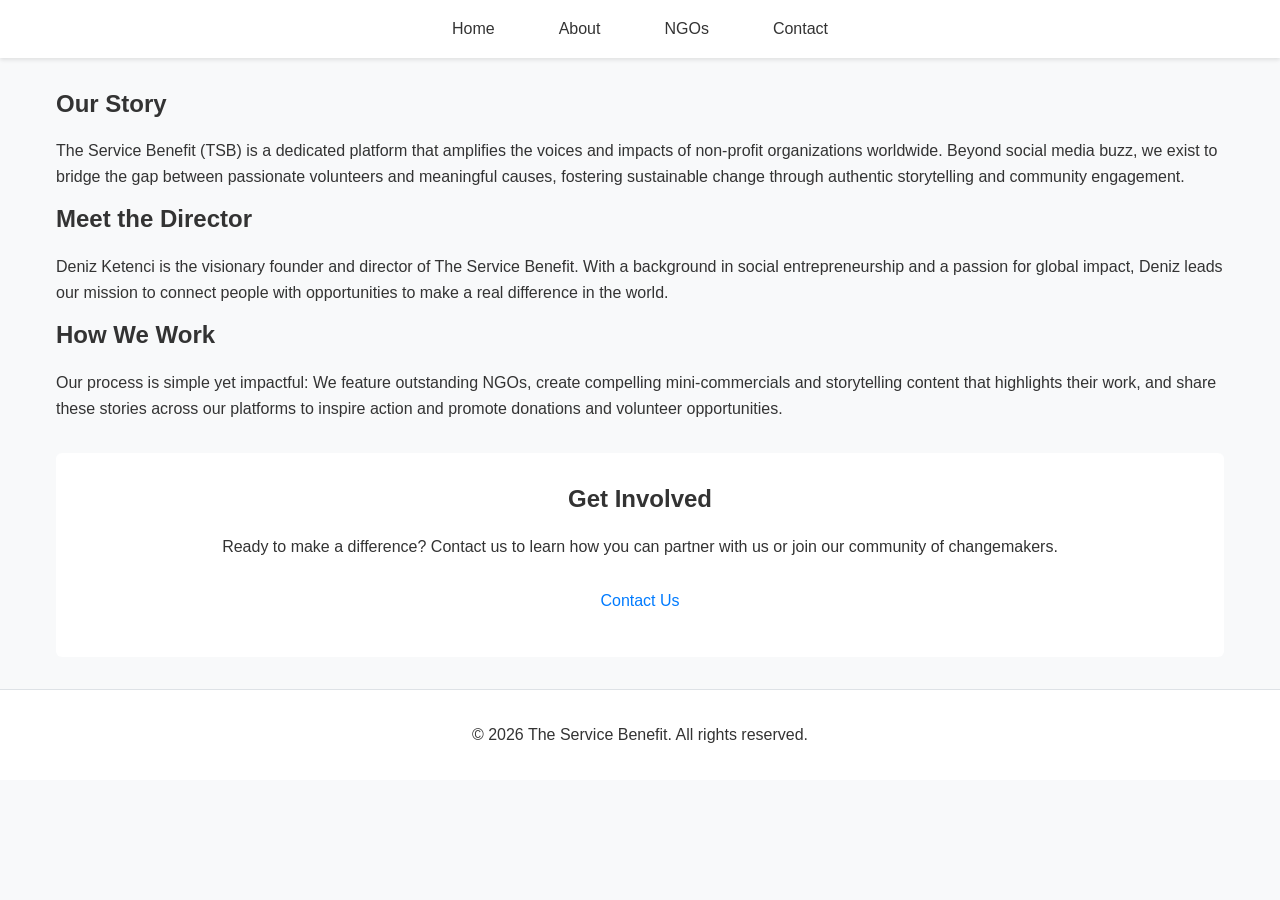
<file: about.html>
<!DOCTYPE html>
<html lang="en">
<head>
    <meta charset="UTF-8">
    <meta name="viewport" content="width=device-width, initial-scale=1.0">
    <title>About - The Service Benefit</title>
    <link rel="stylesheet" href="css/styles.css">
</head>
<body>
    <header>
        <nav>
            <ul>
                <li><a href="index.html">Home</a></li>
                <li><a href="about.html">About</a></li>
                <li><a href="ngos.html">NGOs</a></li>
                <li><a href="contact.html">Contact</a></li>
            </ul>
        </nav>
    </header>
    <main>
        <section class="our-story">
            <h2>Our Story</h2>
            <p>The Service Benefit (TSB) is a dedicated platform that amplifies the voices and impacts of non-profit organizations worldwide. Beyond social media buzz, we exist to bridge the gap between passionate volunteers and meaningful causes, fostering sustainable change through authentic storytelling and community engagement.</p>
        </section>
        <section class="meet-director">
            <h2>Meet the Director</h2>
            <p>Deniz Ketenci is the visionary founder and director of The Service Benefit. With a background in social entrepreneurship and a passion for global impact, Deniz leads our mission to connect people with opportunities to make a real difference in the world.</p>
        </section>
        <section class="how-we-work">
            <h2>How We Work</h2>
            <p>Our process is simple yet impactful: We feature outstanding NGOs, create compelling mini-commercials and storytelling content that highlights their work, and share these stories across our platforms to inspire action and promote donations and volunteer opportunities.</p>
        </section>
        <section class="cta">
            <h2>Get Involved</h2>
            <p>Ready to make a difference? Contact us to learn how you can partner with us or join our community of changemakers.</p>
            <a href="contact.html" class="btn">Contact Us</a>
        </section>
    </main>
    <footer>
        <p>&copy; 2026 The Service Benefit. All rights reserved.</p>
    </footer>
</body>
</html>
</file>
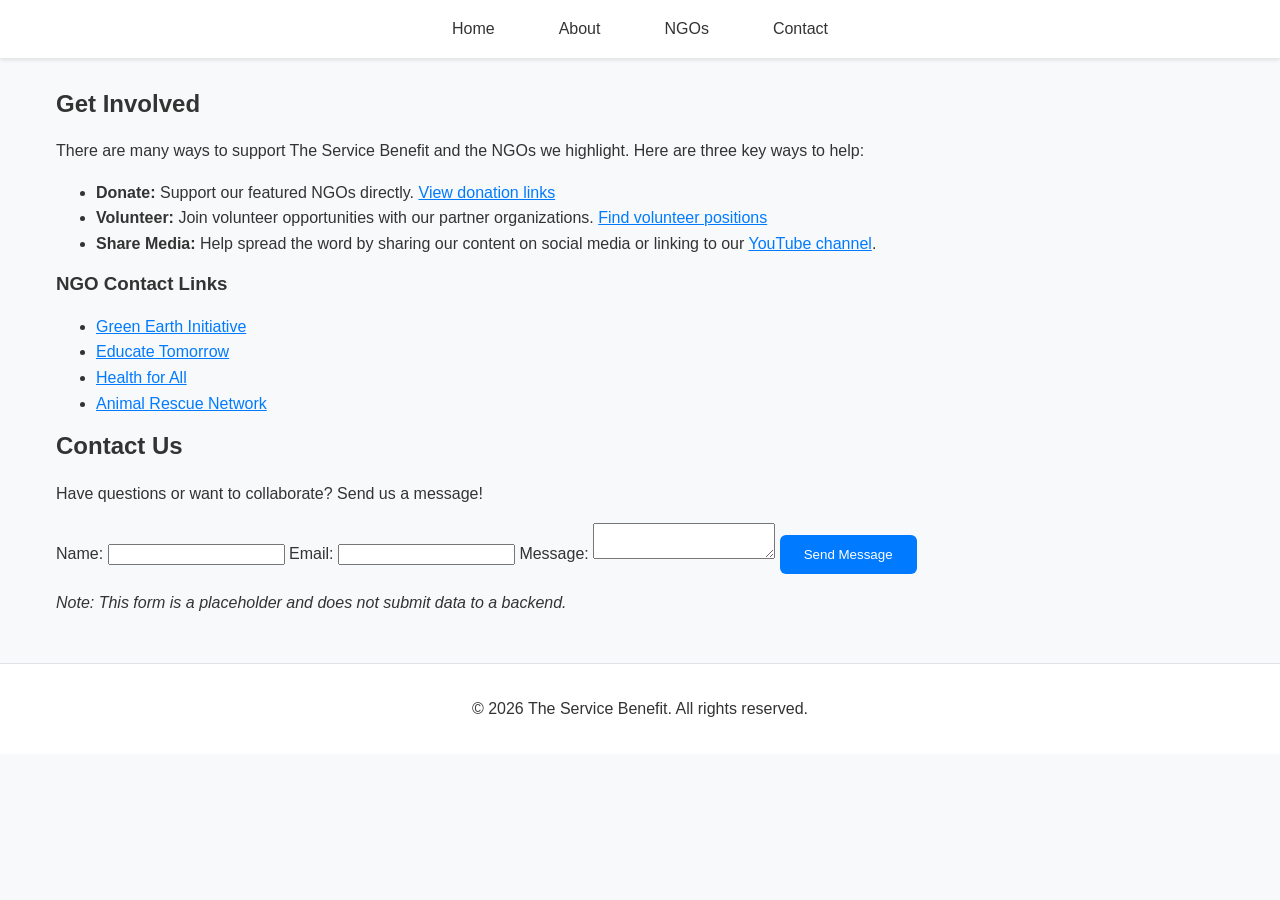
<file: contact.html>
<!DOCTYPE html>
<html lang="en">
<head>
    <meta charset="UTF-8">
    <meta name="viewport" content="width=device-width, initial-scale=1.0">
    <title>Contact - The Service Benefit</title>
    <link rel="stylesheet" href="css/styles.css">
</head>
<body>
    <header>
        <nav>
            <ul>
                <li><a href="index.html">Home</a></li>
                <li><a href="about.html">About</a></li>
                <li><a href="ngos.html">NGOs</a></li>
                <li><a href="contact.html">Contact</a></li>
            </ul>
        </nav>
    </header>
    <main>
        <section class="get-involved">
            <h2>Get Involved</h2>
            <p>There are many ways to support The Service Benefit and the NGOs we highlight. Here are three key ways to help:</p>
            <ul>
                <li><strong>Donate:</strong> Support our featured NGOs directly. <a href="#">View donation links</a></li>
                <li><strong>Volunteer:</strong> Join volunteer opportunities with our partner organizations. <a href="#">Find volunteer positions</a></li>
                <li><strong>Share Media:</strong> Help spread the word by sharing our content on social media or linking to our <a href="https://www.youtube.com/@theservicebenefit">YouTube channel</a>.</li>
            </ul>
            <h3>NGO Contact Links</h3>
            <ul>
                <li><a href="#">Green Earth Initiative</a></li>
                <li><a href="#">Educate Tomorrow</a></li>
                <li><a href="#">Health for All</a></li>
                <li><a href="#">Animal Rescue Network</a></li>
            </ul>
        </section>
        <section class="contact-form">
            <h2>Contact Us</h2>
            <p>Have questions or want to collaborate? Send us a message!</p>
            <form>
                <label for="name">Name:</label>
                <input type="text" id="name" name="name" required>

                <label for="email">Email:</label>
                <input type="email" id="email" name="email" required>

                <label for="message">Message:</label>
                <textarea id="message" name="message" required></textarea>

                <button type="submit" class="btn btn-primary">Send Message</button>
            </form>
            <p><em>Note: This form is a placeholder and does not submit data to a backend.</em></p>
        </section>
    </main>
    <footer>
        <p>&copy; 2026 The Service Benefit. All rights reserved.</p>
    </footer>
</body>
</html>
</file>
<file: css/styles.css>
:root {
  --primary-color: #007bff;
  --secondary-color: #28a745;
  --background-color: #f8f9fa;
  --text-color: #333;
  --light-bg: #fff;
  --border-color: #dee2e6;
  --spacing: 1rem;
  --border-radius: 0.375rem;
}

* {
  box-sizing: border-box;
}

body {
  font-family: 'Segoe UI', Tahoma, Geneva, Verdana, sans-serif;
  line-height: 1.6;
  color: var(--text-color);
  background-color: var(--background-color);
  margin: 0;
}

.container {
  max-width: 1200px;
  margin: 0 auto;
  padding: 0 var(--spacing);
}

header {
  background-color: var(--light-bg);
  box-shadow: 0 2px 4px rgba(0, 0, 0, 0.1);
}

nav ul {
  list-style: none;
  padding: 0;
  margin: 0;
  display: flex;
  justify-content: center;
}

nav li {
  margin: 0 var(--spacing);
}

nav a {
  text-decoration: none;
  color: var(--text-color);
  padding: var(--spacing);
  display: block;
  transition: background-color 0.3s;
}

nav a:hover,
nav a:focus {
  background-color: var(--background-color);
  outline: 2px solid var(--primary-color);
  outline-offset: -2px;
}

main {
  max-width: 1200px;
  margin: 0 auto;
  padding: 2rem var(--spacing);
}

h1, h2, h3, h4 {
  margin-top: 0;
  line-height: 1.2;
}

p {
  margin-bottom: 1rem;
}

a {
  color: var(--primary-color);
  transition: color 0.3s;
}

a:hover,
a:focus {
  color: var(--secondary-color);
  text-decoration: underline;
}

.btn {
  display: inline-block;
  padding: 0.75rem 1.5rem;
  text-decoration: none;
  border-radius: var(--border-radius);
  font-weight: 500;
  text-align: center;
  transition: all 0.3s;
  border: none;
  cursor: pointer;
}

.btn-primary {
  background-color: var(--primary-color);
  color: var(--light-bg);
}

.btn-primary:hover,
.btn-primary:focus {
  background-color: #0056b3;
  transform: translateY(-1px);
  box-shadow: 0 4px 8px rgba(0, 123, 255, 0.3);
}

.btn-outline {
  background-color: transparent;
  color: var(--primary-color);
  border: 2px solid var(--primary-color);
}

.btn-outline:hover,
.btn-outline:focus {
  background-color: var(--primary-color);
  color: var(--light-bg);
  transform: translateY(-1px);
  box-shadow: 0 4px 8px rgba(0, 123, 255, 0.3);
}

.hero {
  text-align: center;
  padding: 2rem 0;
}

.hero img {
  max-width: 100%;
  height: auto;
  border-radius: var(--border-radius);
  margin-bottom: var(--spacing);
}

.hero h1 {
  font-size: 2.5rem;
  margin-bottom: var(--spacing);
}

.hero p {
  font-size: 1.25rem;
  max-width: 600px;
  margin: 0 auto var(--spacing);
}

.featured-ngos h2,
.featured-media h2 {
  text-align: center;
  margin-bottom: var(--spacing);
}

.ngo-cards {
  display: grid;
  grid-template-columns: repeat(auto-fit, minmax(300px, 1fr));
  gap: var(--spacing);
  margin-bottom: 2rem;
}

.card {
  background-color: var(--light-bg);
  border-radius: var(--border-radius);
  padding: var(--spacing);
  box-shadow: 0 2px 4px rgba(0, 0, 0, 0.1);
  transition: transform 0.3s;
}

.card:hover {
  transform: translateY(-2px);
  box-shadow: 0 4px 8px rgba(0, 0, 0, 0.15);
}

.card h3 {
  margin-top: 0;
  color: var(--primary-color);
}

.ngo-card {
  background-color: var(--light-bg);
  border-radius: var(--border-radius);
  padding: var(--spacing);
  margin-bottom: var(--spacing);
  box-shadow: 0 2px 4px rgba(0, 0, 0, 0.1);
}

.ngo-card h2 {
  color: var(--primary-color);
}

.ngo-card ul {
  list-style: none;
  padding: 0;
  margin: var(--spacing) 0;
}

.ngo-card li {
  margin-bottom: 0.5rem;
}

/* responsive media */
img,
video {
  max-width: 100%;
  height: auto;
  display: block;
  margin: 0 auto;
}

video {
  outline: none;
}


.watch-link {
  color: var(--secondary-color);
  font-weight: 500;
}

.watch-link:hover,
.watch-link:focus {
  text-decoration: underline;
}

.cta {
  text-align: center;
  padding: 2rem 0;
  background-color: var(--light-bg);
  border-radius: var(--border-radius);
  margin-top: 2rem;
}

footer {
  text-align: center;
  padding: var(--spacing);
  background-color: var(--light-bg);
  border-top: 1px solid var(--border-color);
}

@media (max-width: 768px) {
  nav ul {
    flex-direction: column;
  }

  nav li {
    margin: 0;
  }

  .hero h1 {
    font-size: 2rem;
  }

  .hero p {
    font-size: 1.1rem;
  }

  .ngo-cards {
    grid-template-columns: 1fr;
  }

  .btn {
    width: 100%;
    margin-bottom: 0.5rem;
  }
}
</file>
